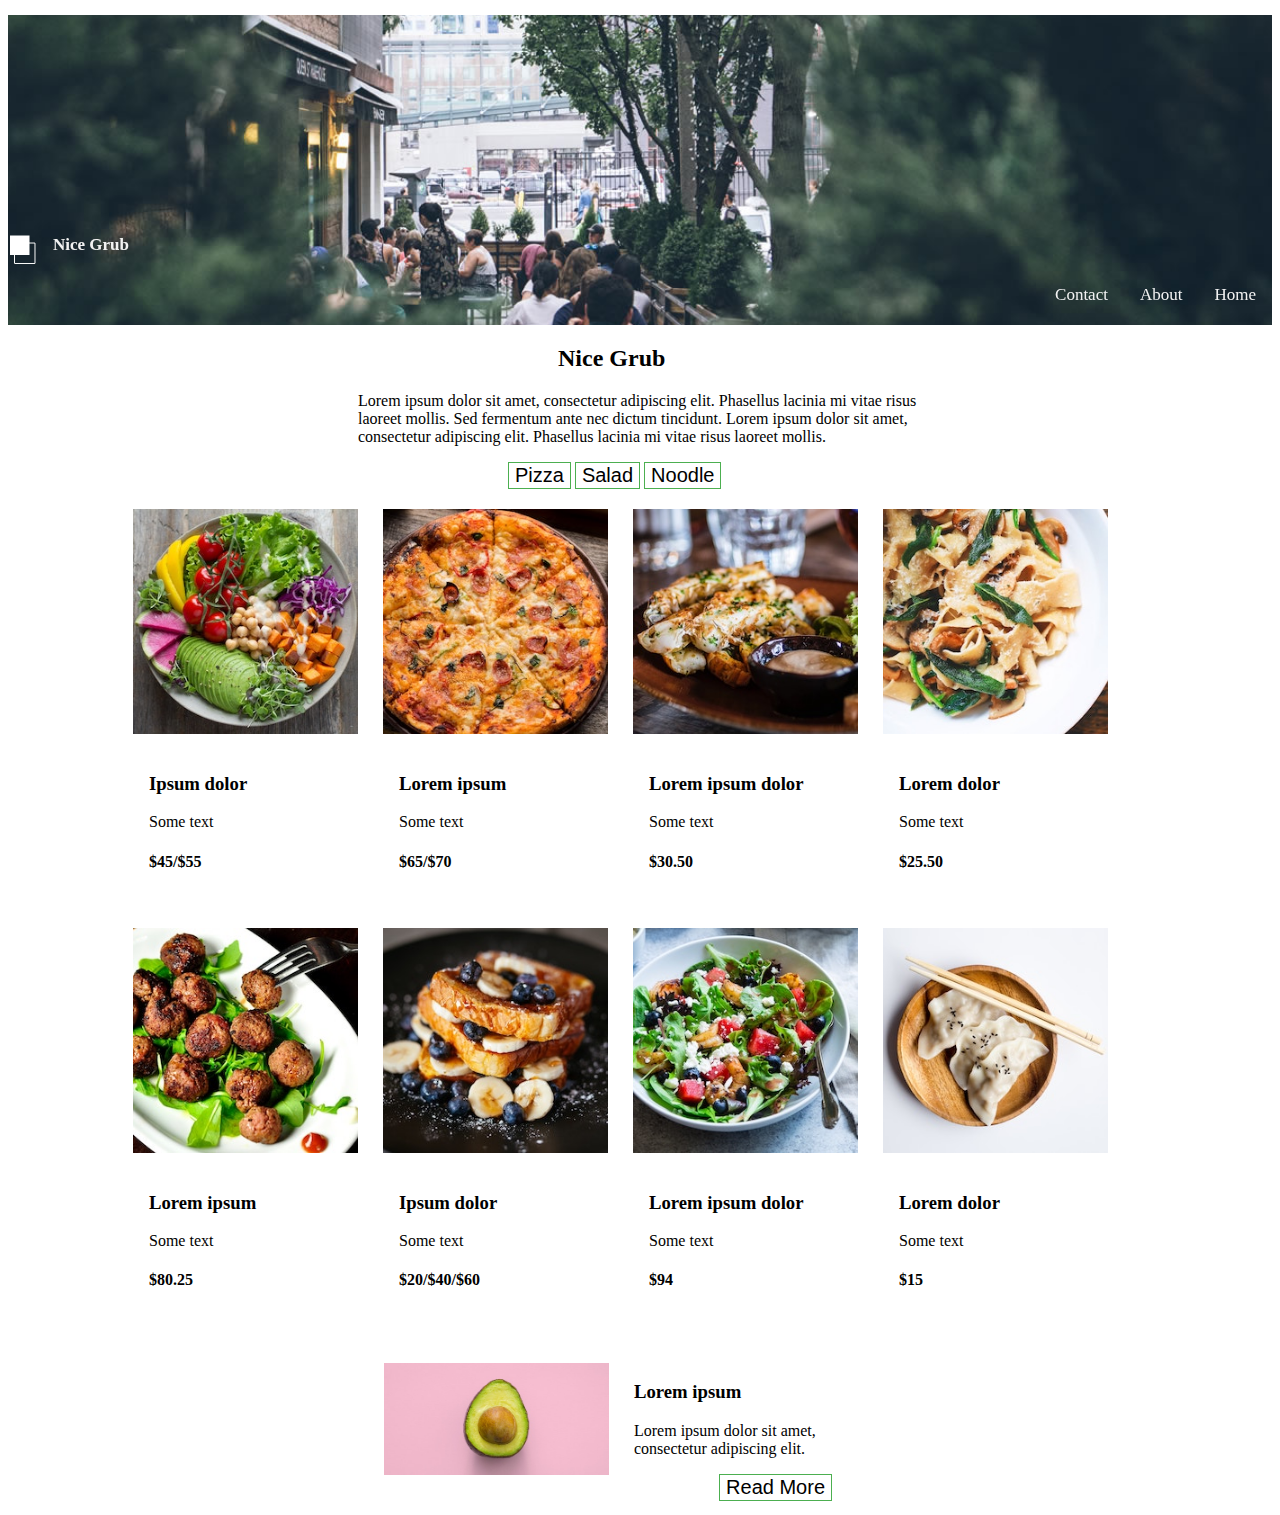
<file: index.html>
<!DOCTYPE html>
<html>
<head>
    <link rel="stylesheet" href="index.css">
</head>
<title>Nice Grub</title>
</head>

<body>
            <nav>
                <div class="bg-img">
                  <div class="navigation-container"> 
                    <img src="assets/simple-house-logo.png" class="logo" ><h4 class="logoh4">Nice Grub</h4></img> 
                  <ul id="nav-mobile" class="right bottomnav">
                    <li><a href="#home">Home</a></li>
                    <li><a href="#about">About</a></li>
                    <li><a href="#contact">Contact</a></li>
                  </ul>
                
              </nav>
      <div class="container" >
        <h2>Nice Grub</h2>
        <p class="lo">Lorem ipsum dolor sit amet, consectetur adipiscing elit.
            Phasellus lacinia mi vitae risus laoreet mollis.
            Sed fermentum ante nec dictum tincidunt. Lorem ipsum dolor sit amet, consectetur adipiscing elit.
            Phasellus lacinia mi vitae risus laoreet mollis.</p>
            <div class="but">
            <button type="button">Pizza</button>
            <button type="button">Salad</button>
            <button type="button">Noodle</button>
          </div>
        </div>
        <div class="row">
            <div class="column">
                <img src="assets/gallery/01.jpg"></img>  
              <div class="card">
                <h3>Ipsum dolor</h3>
                <p>Some text</p>
                <h4>$45/$55</h4>
              </div>
            </div>
          
            <div class="column">
                <img src="assets/gallery/02.jpg"></img>  
              <div class="card">
                <h3>Lorem ipsum </h3>
                <p>Some text</p>
                <h4>$65/$70</h4>
              </div>
            </div>
            
            <div class="column">
                <img src="assets/gallery/03.jpg"></img>  
              <div class="card">
                <h3>Lorem ipsum dolor</h3>
                <p>Some text</p>
                <h4>$30.50</h4>
              </div>
            </div>
            
            <div class="column">
                <img src="assets/gallery/04.jpg"></img>  
              <div class="card">
                <h3>Lorem dolor</h3>
                <p>Some text</p>
                <h4>$25.50</h4>
              </div>
            </div>
          </div>

          <div class="row">
            <div class="column">
                <img src="assets/gallery/05.jpg"></img>  
              <div class="card">
                <h3>Lorem ipsum</h3>
                <p>Some text</p>
                <h4>$80.25</h4>
              </div>
            </div>
          
            <div class="column">
                <img src="assets/gallery/06.jpg"></img>  
              <div class="card">
                <h3>Ipsum dolor</h3>
                <p>Some text</p>
                <h4>$20/$40/$60</h4>
              </div>
            </div>
            
            <div class="column">
                <img src="assets/gallery/07.jpg"></img>  
              <div class="card">
                <h3>Lorem ipsum dolor</h3>
                <p>Some text</p>
                <h4>$94</h4>
              </div>
            </div>
            
            <div class="column">
                <img src="assets/gallery/08.jpg"></img>  
              <div class="card">
                <h3>Lorem dolor</h3>
                <p>Some text</p>
                <h4>$15</h4>
              </div>
            </div>
          </div>
          <div class="row1">
            <div class="column"> 
              <div class="card">
                <img src="assets/img-01.jpg" class="img"></img> 
              </div>
            </div>
          
            <div class="column">
              <div class="card">
                <h3>Lorem ipsum </h3>
                <p>Lorem ipsum dolor sit amet, consectetur adipiscing elit.
                  </p>
                  <button type="button" style="float: right;">Read More</button>
              </div>
            </div>
            </div>
       
    </div>
            
</body>

</html>
</file>
<file: index.css>
.bg-img {
    background-image: url(assets/simple-house-01.jpg);
    min-height: 310px;
    background-position: center;
    background-repeat: no-repeat;
    background-size: cover;
    position: relative;
  }

  .logo{
   position: absolute;
   display: flex;
   width: 30px;
   height: 30px;
  }
  .logoh4{
    margin-bottom: 0px;
    padding-left: 45px;
    padding-right: 15px;
    margin-top: 15px;
    color: #f2f2f2;
    font-size: 17px;
    position: sticky;
  }
  
  .navigation-container{
    position: sticky;
    top: 235px;
  }
  .bottomnav {
    background-color: transparent;
    width: 300px;
    overflow: hidden;
    position: sticky;
    list-style-type: none;
    float: right;
  
  }  
  
  .bottomnav a {
    float: right;
    color: #f2f2f2;
    text-align: center;
    padding: 14px 16px;
    text-decoration: none;
    font-size: 17px;
  }
  
  .bottomnav a:hover {
    background-color: #ddd;
    color: black;
  }
/* Navbar CSS ends */
/* Body CSS Starts */


.pricing{
    align-content: center;
    display: flexbox;
  }

.column {
    float: left;
    width: 230px;
    padding: 0 10px;
  }  
  .row {
     margin-right: 115px;
    margin-left: 115px;
  }
  
  .row:after {
    content: "";
    display: table;
    clear: both;
  }
  
  
  @media screen and (max-width: 600px) {
    .column {
      width: 100%;
      display: block;
      margin-bottom: 20px;
    }
  }
  
  .column img {
      width: 225px;
  }
 
  .card {
    padding: 16px;
    text-align: left;
    margin-bottom: 20px;
  }
  h2 {
   margin-right: 550px;
   margin-left: 550px;
  }

  .lo{
    margin-right: 350px;
    margin-left: 350px;
  }
  .but{
    margin-right: 500px;
    margin-left: 500px;
    margin-top: 10px;
    margin-bottom: 20px;
  }
  button{
    background-color: white; 
  color: black; 
  border: 1.5px solid #4CAF50;
  font-size: 20px;
  }

  button:hover {
    background-color: #4CAF50;
    color: white;
  }
.row1{
  margin-right: 350px;
  margin-left: 350px;
}
</file>
